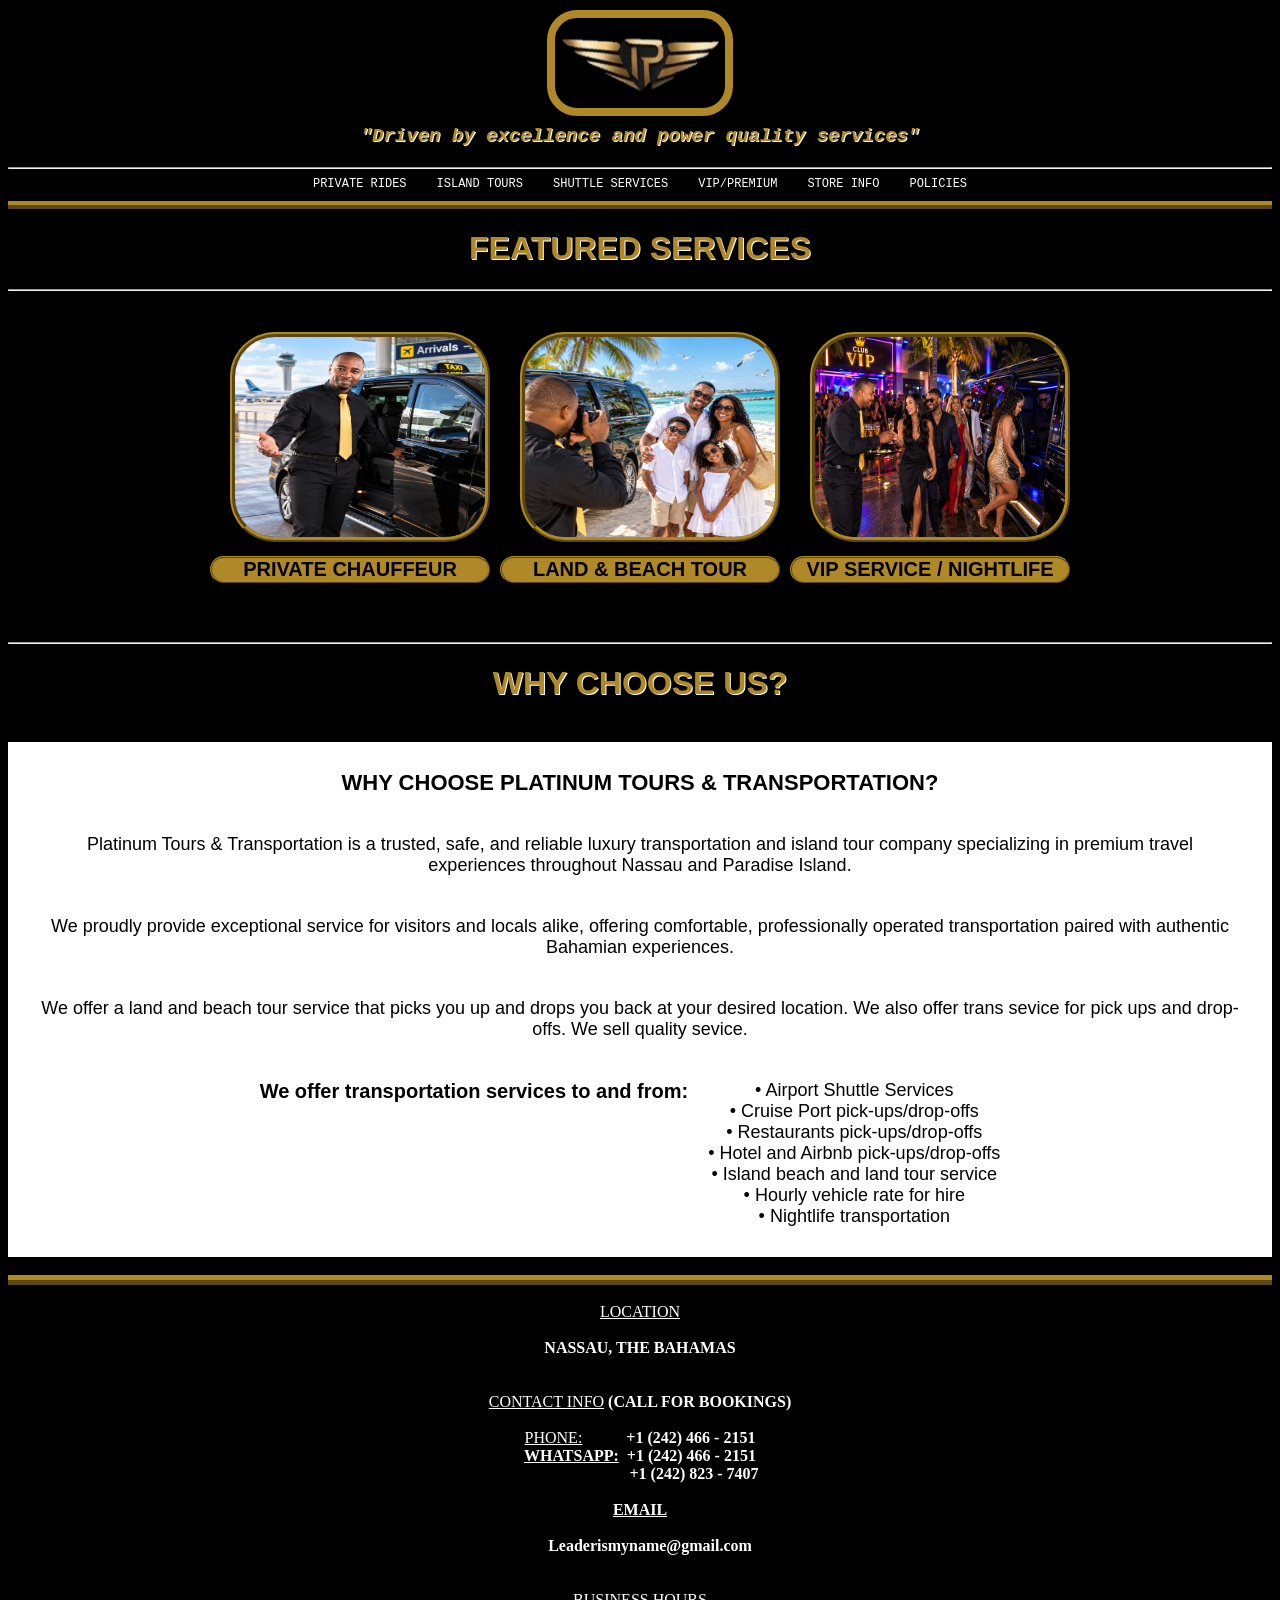
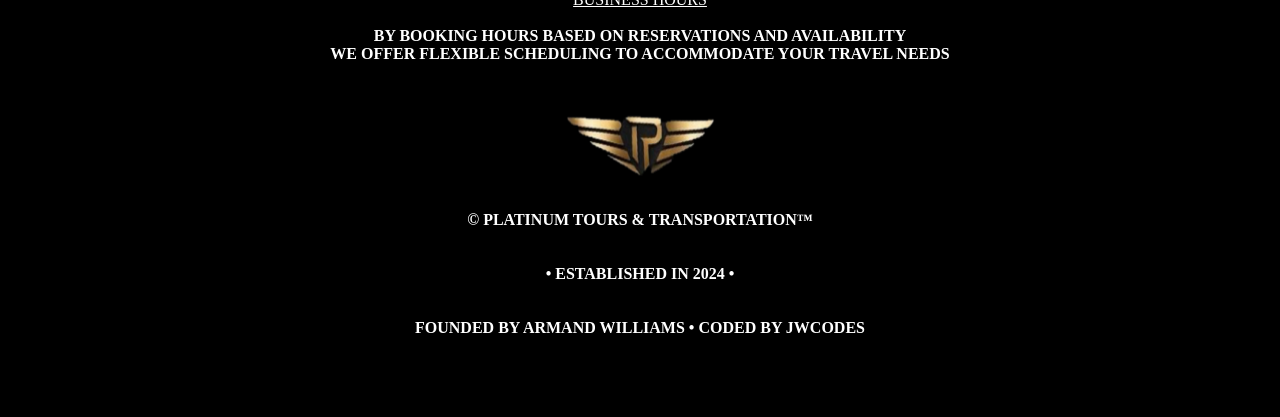
<file: index.html>
<!DOCTYPE html>
<html lang="en">
<head>
    <link rel="stylesheet" href="style.css">
    <link rel="icon" type="image/png" href="media/pt.png">

    <meta charset="utf-8">
    <meta name="viewport" content="width=device-width, initial-scale=1.0">

    <title>Platinum Tours & Transportation</title>
</head>



<header>
    <center>
        <a href="index.html">
            <img class="homelogo" src="media/pt.png" width="160" height="80">
        </a>
        <p class="slogan">"Driven by excellence and power quality services"</p>
    </center>
<hr>
    <nav class="menu">
        <a href="private-rides.html">PRIVATE RIDES</a>
        <a href="island-tours.html">ISLAND TOURS</a>
        <a href="shuttle-services.html">SHUTTLE SERVICES</a>
        <a href="vip-premium.html">VIP/PREMIUM</a>
        <a href="#storeinfo">STORE INFO</a>
        <a href="policies.html">POLICIES</a>
    </nav>
</header>


<body>
    <h1>FEATURED SERVICES</h1>
<hr>
<br>
    <section class="picsect">
        <a href="private-rides.html">
            <span>
                <img class="picedit" src="media/privatechauffeur.jpeg" width="250" height="200">
                <h3 class="gldborder">PRIVATE CHAUFFEUR</h3>
            </span>
        </a>
        <a href="island-tours.html">
            <span>
                <img class="picedit" src="media/islandtours.jpeg" width="250" height="200">
                <h3 class="gldborder">LAND & BEACH TOUR</h3>
            </span>
        </a>
        <a href="vip-premium.html">
            <span>
                <img class="picedit" src="media/vipservice.jpeg" width="250" height="200">
                <h3 class="gldborder">VIP SERVICE / NIGHTLIFE</h3>
            </span>
        </a>
    </section>
<br>
<hr>
    <h1>WHY CHOOSE US?</h1>
<br>
    <section>
        <h2>WHY CHOOSE PLATINUM TOURS & TRANSPORTATION?</h2>
            <p>
                Platinum Tours & Transportation is a trusted, safe, and reliable luxury transportation and island tour company specializing in premium travel experiences throughout Nassau and Paradise Island.
            </p>
            <p>
                We proudly provide exceptional service for visitors and locals alike, offering comfortable, professionally operated transportation paired with authentic Bahamian experiences.
            </p>
            <p>
                We offer a land and beach tour service that 
                picks you up and drops you back at your desired 
                location. We also offer trans sevice for pick ups
                and drop-offs. We sell quality sevice.
            </p>
        <h3>We offer transportation services to and from:</h3>
            <p>
                • Airport Shuttle Services<br>
                • Cruise Port pick-ups/drop-offs<br>
                • Restaurants pick-ups/drop-offs<br>
                • Hotel and Airbnb pick-ups/drop-offs<br>
                • Island beach and land tour service<br>
                • Hourly vehicle rate for hire<br>
                • Nightlife transportation<br>
            </p>
    </section>
<br>
</body>


<footer id="storeinfo">
<br>
    <u>LOCATION</u>
<br>
<br>
    <b>NASSAU, THE BAHAMAS</b>
<br>
<br>
<br>
    <u>CONTACT INFO</u> <b>(CALL FOR BOOKINGS)</b>
<br>
<br>
    <u>PHONE:</u><b>&nbsp;&nbsp;&nbsp;&nbsp;&nbsp;&nbsp;&nbsp;&nbsp;&nbsp;&nbsp;&nbsp;+1 (242) 466 - 2151</b>
<br>
    <b>
        <u>WHATSAPP:</u>&nbsp;&nbsp;+1 (242) 466 - 2151 
<br>   &nbsp;&nbsp;&nbsp;&nbsp;&nbsp;&nbsp;&nbsp;&nbsp;&nbsp;&nbsp;&nbsp;&nbsp;&nbsp;&nbsp;&nbsp;&nbsp;&nbsp;&nbsp;&nbsp;&nbsp;&nbsp;&nbsp;&nbsp;&nbsp;&nbsp;&nbsp;&nbsp;+1 (242) 823 - 7407
    </b>
<br>
<br>
    <b>
        <u>EMAIL</u> 
<br>
<br>
&nbsp;&nbsp;&nbsp;&nbsp;&nbsp;Leaderismyname@gmail.com
    </b>
<br>
<br>
<br>
    <u>BUSINESS HOURS</u>
<br>
<br>
    <b>BY BOOKING HOURS BASED ON RESERVATIONS AND AVAILABILITY</b>
<br>
    <b>WE OFFER FLEXIBLE SCHEDULING TO ACCOMMODATE YOUR TRAVEL NEEDS</b>
<br>
<br>
<br>
    <img src="media/pt.png" width="150" height="90">
<br>
<br>
    <b>&copy; PLATINUM TOURS & TRANSPORTATION&trade;</b>
<br>
<br>
<br>
    <b>• ESTABLISHED IN 2024 •</b>
<br>
<br>
<br>
    <b>FOUNDED BY ARMAND WILLIAMS • CODED BY JWCODES</b>
<br>
<br>
<br>
<br>
<br>
</footer>



</html>
</file>
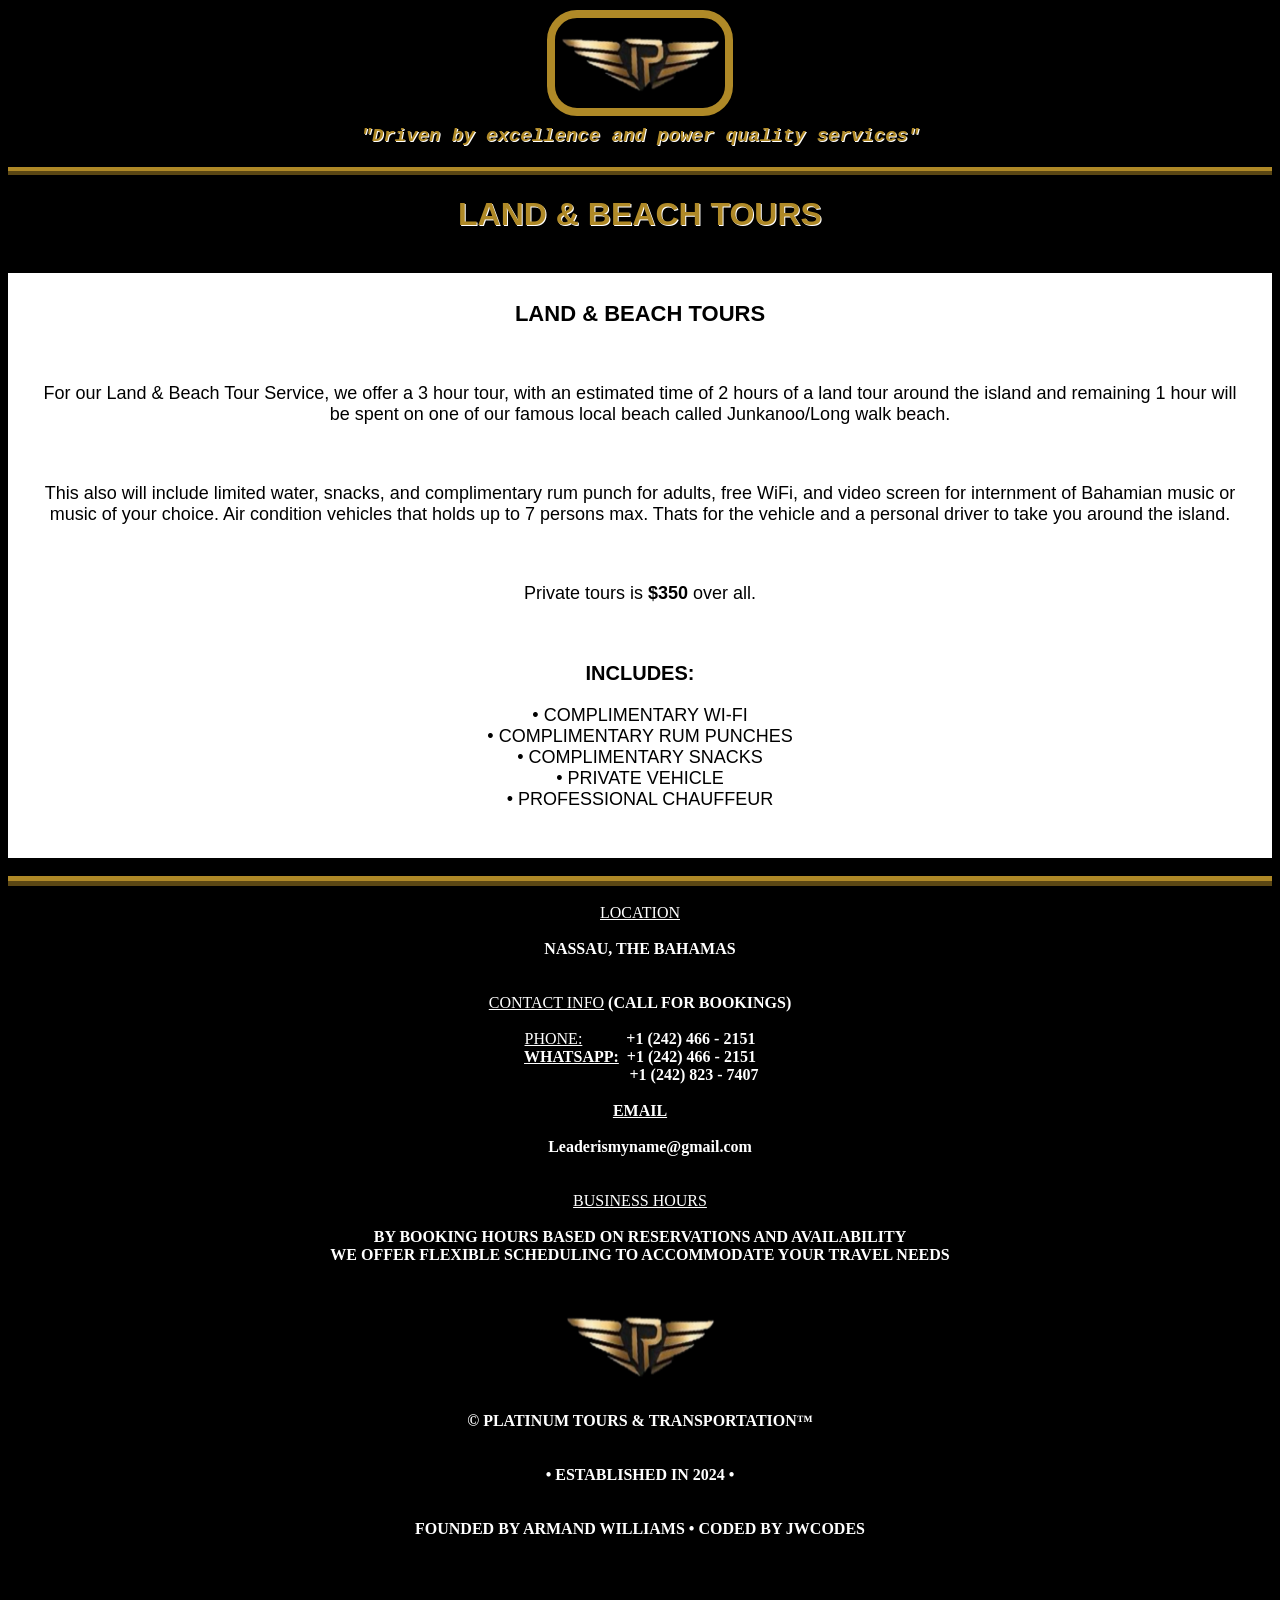
<file: island-tours.html>
<!DOCTYPE html>
<html lang="en">
<head>
    <link rel="stylesheet" href="style.css">
    <link rel="icon" type="image/png" href="media/pt.png">

    <meta charset="utf-8">
    <meta name="viewport" content="width=device-width, initial-scale=1.0">

    <title>Platinum Tours & Transportation</title>
</head>



<header>
    <center>
        <a href="index.html">
            <img class="homelogo" src="media/pt.png" width="160" height="80">
        </a>
        <p class="slogan">"Driven by excellence and power quality services"</p>
    </center>
</header>


<body>
    <h1>LAND & BEACH TOURS</h1>
<br>
    <section>
        <center>
            <h2>LAND & BEACH TOURS</h2>
<br>
            <p> 
                For our Land & Beach Tour Service, we offer a 3 hour tour, with an estimated time of 2 hours
                of a land tour around the island and remaining 1 hour will be spent on one of our famous local
                beach called Junkanoo/Long walk beach. 
            </p>
<br>
            <p>
                This also will include limited water, snacks, and
                complimentary rum punch for adults, free WiFi, and video screen for internment of Bahamian music
                or music of your choice. Air condition vehicles that holds up to 7 persons max. Thats for the vehicle
                and a personal driver to take you around the island.
            </p>
<br>
            <p>
                Private tours is  <b>$350</b> over all.
            </p>
<br>
            <h3>
                INCLUDES:
            </h3>
            <p>
                • COMPLIMENTARY WI-FI<br>
                • COMPLIMENTARY RUM PUNCHES<br>
                • COMPLIMENTARY SNACKS<br>
                • PRIVATE VEHICLE<br>
                • PROFESSIONAL CHAUFFEUR<br>
            </p>
<br>
        </center>
    </section>
<br>
</body>


<footer id="storeinfo">
<br>
    <u>LOCATION</u>
<br>
<br>
    <b>NASSAU, THE BAHAMAS</b>
<br>
<br>
<br>
    <u>CONTACT INFO</u> <b>(CALL FOR BOOKINGS)</b>
<br>
<br>
    <u>PHONE:</u><b>&nbsp;&nbsp;&nbsp;&nbsp;&nbsp;&nbsp;&nbsp;&nbsp;&nbsp;&nbsp;&nbsp;+1 (242) 466 - 2151</b>
<br>
    <b>
        <u>WHATSAPP:</u>&nbsp;&nbsp;+1 (242) 466 - 2151 
<br>   &nbsp;&nbsp;&nbsp;&nbsp;&nbsp;&nbsp;&nbsp;&nbsp;&nbsp;&nbsp;&nbsp;&nbsp;&nbsp;&nbsp;&nbsp;&nbsp;&nbsp;&nbsp;&nbsp;&nbsp;&nbsp;&nbsp;&nbsp;&nbsp;&nbsp;&nbsp;&nbsp;+1 (242) 823 - 7407
    </b>
<br>
<br>
    <b>
        <u>EMAIL</u> 
<br>
<br>
&nbsp;&nbsp;&nbsp;&nbsp;&nbsp;Leaderismyname@gmail.com
    </b>
<br>
<br>
<br>
    <u>BUSINESS HOURS</u>
<br>
<br>
    <b>BY BOOKING HOURS BASED ON RESERVATIONS AND AVAILABILITY</b>
<br>
    <b>WE OFFER FLEXIBLE SCHEDULING TO ACCOMMODATE YOUR TRAVEL NEEDS</b>
<br>
<br>
<br>
    <img src="media/pt.png" width="150" height="90">
<br>
<br>
    <b>&copy; PLATINUM TOURS & TRANSPORTATION&trade;</b>
<br>
<br>
<br>
    <b>• ESTABLISHED IN 2024 •</b>
<br>
<br>
<br>
    <b>FOUNDED BY ARMAND WILLIAMS • CODED BY JWCODES</b>
<br>
<br>
<br>
<br>
<br>
</footer>



</html>
</file>
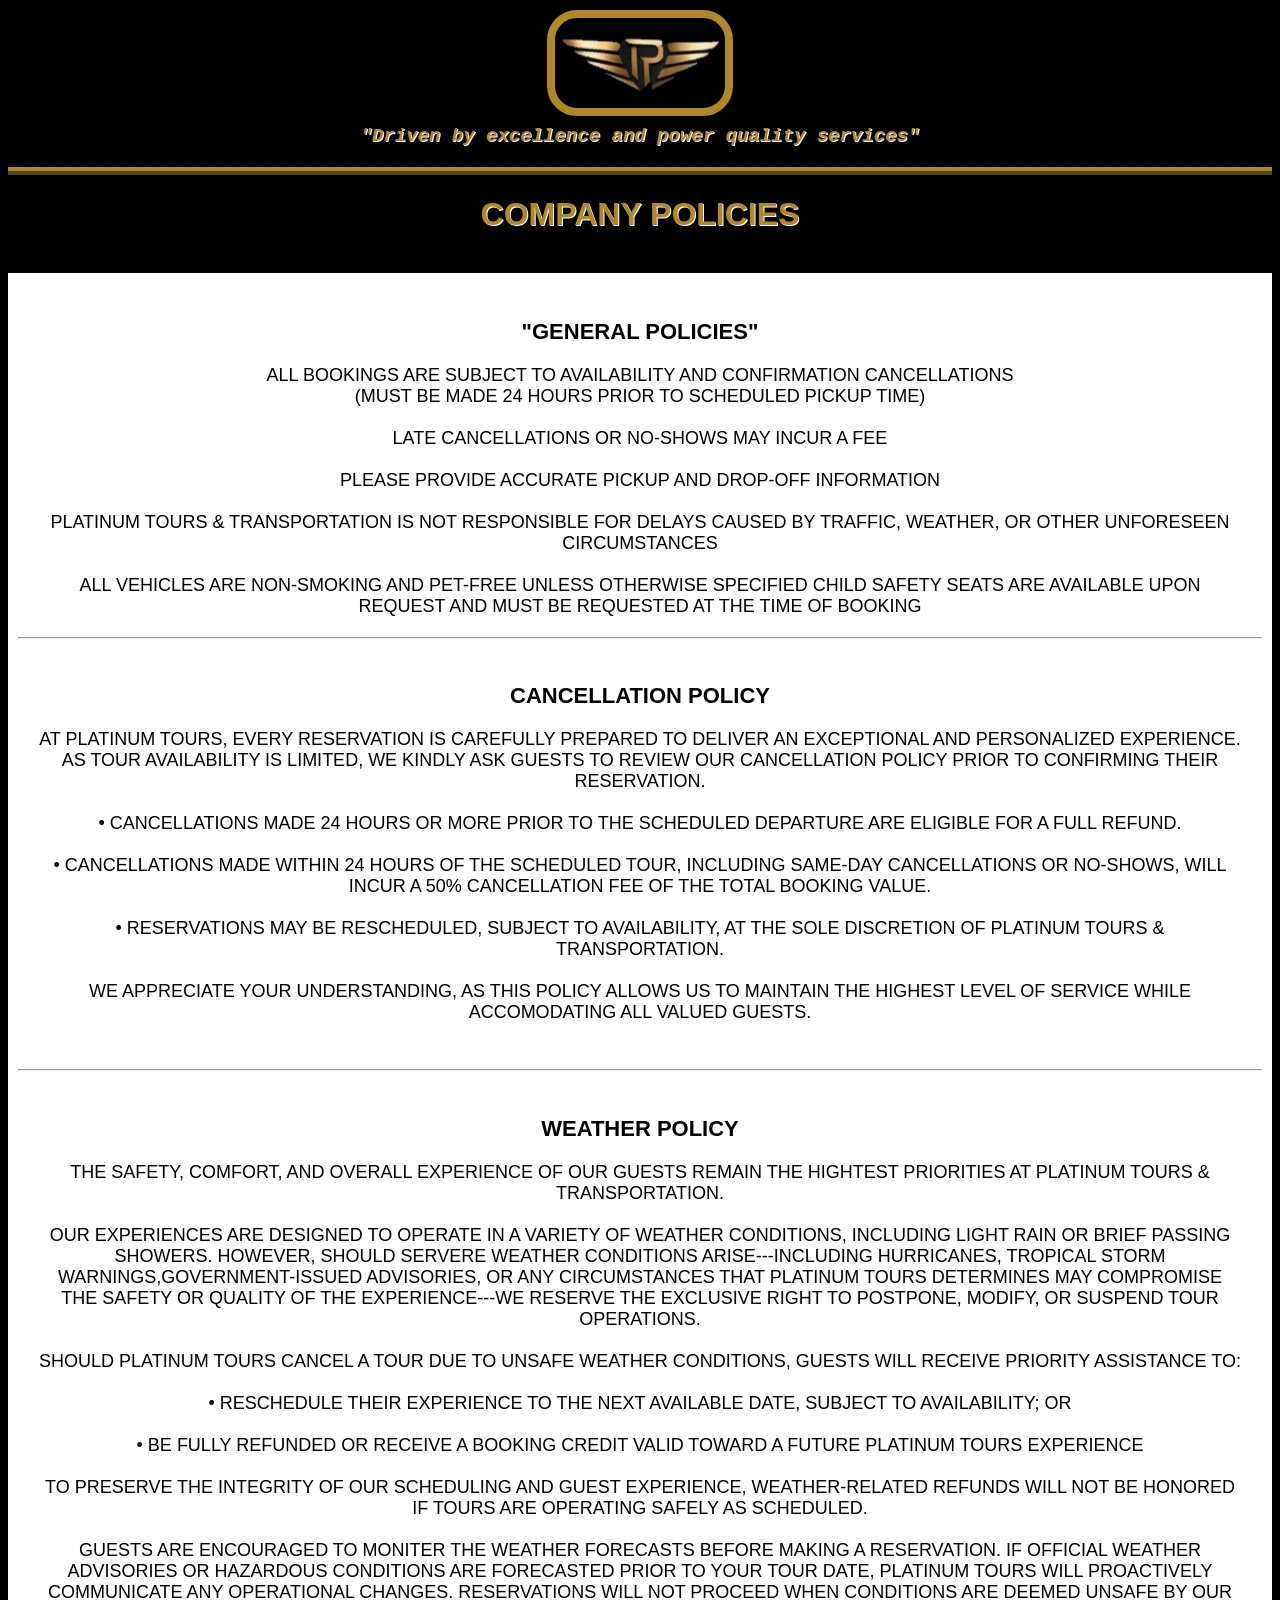
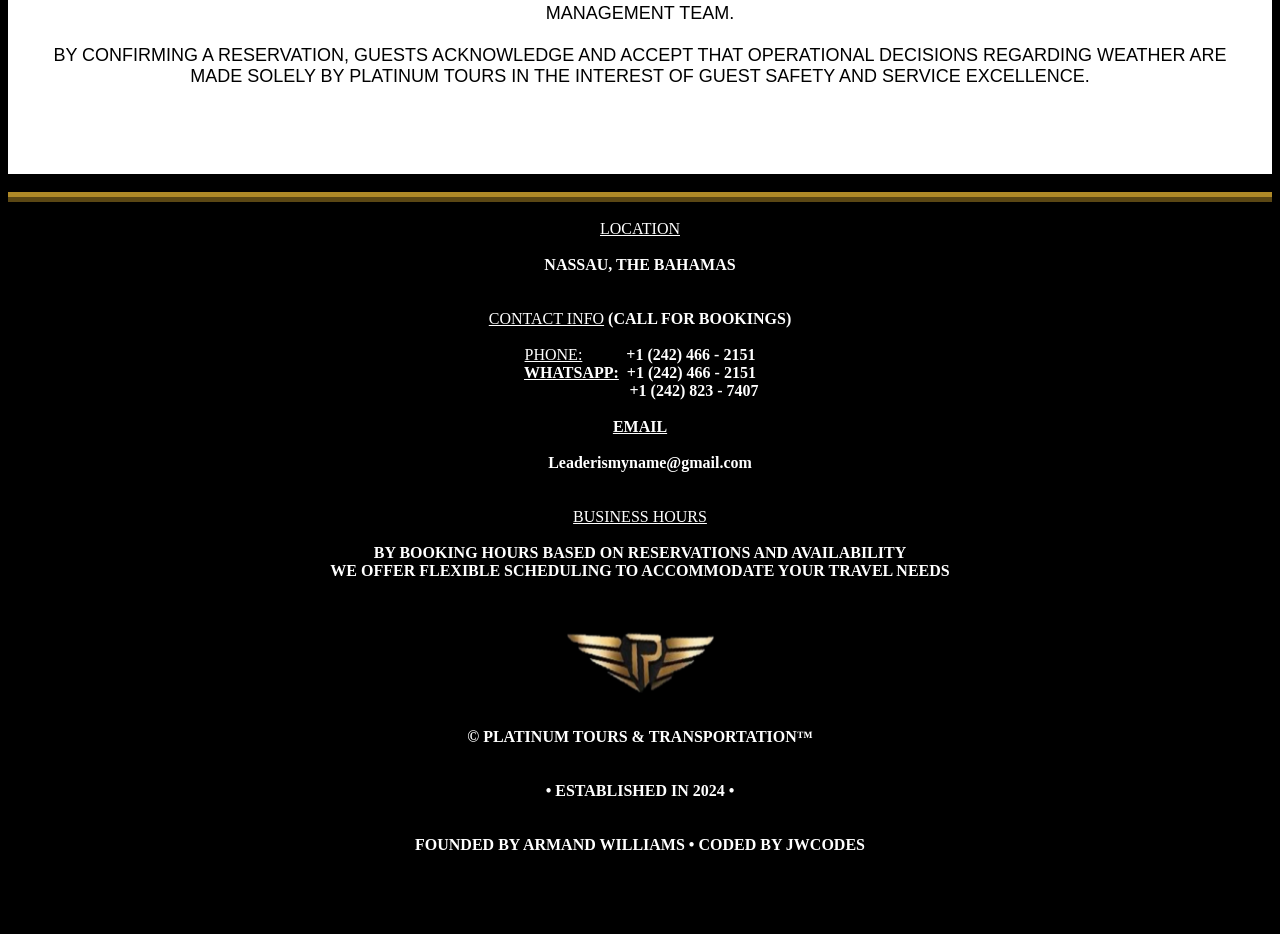
<file: policies.html>
<!DOCTYPE html>
<html lang="en">
<head>
    <link rel="stylesheet" href="style.css">
    <link rel="icon" type="image/png" href="media/pt.png">

    <meta charset="utf-8">
    <meta name="viewport" content="width=device-width, initial-scale=1.0">

    <title>Platinum Tours & Transportation</title>
</head>



<header>
    <center>
        <a href="index.html">
            <img class="homelogo" src="media/pt.png" width="160" height="80">
        </a>
        <p class="slogan">"Driven by excellence and power quality services"</p>
    </center>
</header>


<body>
    <h1>COMPANY POLICIES</h1>
<br>
    <section>
        <center>
<br>
            <h2 id="featured">"GENERAL POLICIES"</h2>
                <p> 
                    ALL BOOKINGS ARE SUBJECT TO AVAILABILITY AND CONFIRMATION CANCELLATIONS 
<br>
                    (MUST BE MADE 24 HOURS PRIOR TO SCHEDULED PICKUP TIME)
<br>
<br>
                    LATE CANCELLATIONS OR NO-SHOWS MAY INCUR A FEE
<br>
<br>
                    PLEASE PROVIDE ACCURATE PICKUP AND DROP-OFF INFORMATION
<br>
<br>
                    PLATINUM TOURS & TRANSPORTATION IS NOT RESPONSIBLE FOR DELAYS CAUSED BY TRAFFIC, WEATHER, OR OTHER UNFORESEEN CIRCUMSTANCES
<br>
<br>
                    ALL VEHICLES ARE NON-SMOKING AND PET-FREE UNLESS OTHERWISE SPECIFIED
                    CHILD SAFETY SEATS ARE AVAILABLE UPON REQUEST AND MUST BE REQUESTED AT THE TIME OF BOOKING
                </p>
<hr>
<br>
                <h2>CANCELLATION POLICY</h2>
                <p> 
                    AT PLATINUM TOURS, EVERY RESERVATION IS CAREFULLY PREPARED TO DELIVER AN EXCEPTIONAL AND PERSONALIZED EXPERIENCE.
                    AS TOUR AVAILABILITY IS LIMITED, WE KINDLY ASK GUESTS TO REVIEW OUR CANCELLATION POLICY PRIOR TO CONFIRMING THEIR RESERVATION.
<br>
<br>
                        • CANCELLATIONS MADE 24 HOURS OR MORE PRIOR TO THE SCHEDULED DEPARTURE ARE ELIGIBLE FOR A FULL REFUND.
<br>
<br>
                        • CANCELLATIONS MADE WITHIN 24 HOURS OF THE SCHEDULED TOUR, INCLUDING SAME-DAY CANCELLATIONS OR NO-SHOWS, WILL INCUR A 50%
                            CANCELLATION FEE OF THE TOTAL BOOKING VALUE.
<br>
<br>
                        • RESERVATIONS MAY BE RESCHEDULED, SUBJECT TO AVAILABILITY, AT THE SOLE DISCRETION OF PLATINUM TOURS & TRANSPORTATION.
<br>
<br>
                    WE APPRECIATE YOUR UNDERSTANDING, AS THIS POLICY ALLOWS US TO MAINTAIN THE HIGHEST LEVEL OF SERVICE WHILE ACCOMODATING ALL
                    VALUED GUESTS.
                </p>
<br>
<hr>
<br>
                    <h2>WEATHER POLICY</h2>
                <p>
                    THE SAFETY, COMFORT, AND OVERALL EXPERIENCE OF OUR GUESTS REMAIN THE HIGHTEST PRIORITIES AT PLATINUM TOURS & TRANSPORTATION. 
<br>
<br>
                    OUR EXPERIENCES ARE DESIGNED TO OPERATE IN A VARIETY OF WEATHER CONDITIONS, INCLUDING LIGHT RAIN OR BRIEF PASSING SHOWERS.
                    HOWEVER, SHOULD SERVERE WEATHER CONDITIONS ARISE---INCLUDING  HURRICANES, TROPICAL STORM WARNINGS,GOVERNMENT-ISSUED ADVISORIES,
                    OR ANY CIRCUMSTANCES THAT PLATINUM TOURS DETERMINES MAY COMPROMISE THE SAFETY OR QUALITY OF THE EXPERIENCE---WE RESERVE THE 
                    EXCLUSIVE RIGHT TO POSTPONE, MODIFY, OR SUSPEND TOUR OPERATIONS.
<br>
<br>
                    SHOULD PLATINUM TOURS CANCEL A TOUR DUE TO UNSAFE WEATHER CONDITIONS, GUESTS WILL RECEIVE PRIORITY ASSISTANCE TO:
<br>
<br>
                        • RESCHEDULE THEIR EXPERIENCE TO THE NEXT AVAILABLE DATE, SUBJECT TO AVAILABILITY; OR
<br>
<br>
                        • BE FULLY REFUNDED OR
                            RECEIVE A BOOKING CREDIT VALID TOWARD A FUTURE PLATINUM TOURS EXPERIENCE
<br>
<br>
                    TO PRESERVE THE INTEGRITY OF OUR SCHEDULING AND GUEST EXPERIENCE, WEATHER-RELATED REFUNDS WILL NOT BE HONORED IF TOURS ARE 
                    OPERATING SAFELY AS SCHEDULED.
<br>
<br>
                    GUESTS ARE ENCOURAGED TO MONITER THE WEATHER FORECASTS BEFORE MAKING A RESERVATION. IF OFFICIAL WEATHER ADVISORIES OR HAZARDOUS
                    CONDITIONS ARE FORECASTED PRIOR TO YOUR TOUR DATE, PLATINUM TOURS WILL PROACTIVELY COMMUNICATE ANY OPERATIONAL CHANGES.
                    RESERVATIONS WILL NOT PROCEED WHEN CONDITIONS ARE DEEMED UNSAFE BY OUR MANAGEMENT TEAM.
<br>
<br>
                    BY CONFIRMING A RESERVATION, GUESTS ACKNOWLEDGE AND ACCEPT THAT OPERATIONAL DECISIONS REGARDING WEATHER ARE MADE SOLELY BY 
                    PLATINUM TOURS IN THE INTEREST OF GUEST SAFETY AND SERVICE EXCELLENCE.
<br>
<br>
                </p>
<br>
<br>
        </center>
    </section>

<br>
</body>


<footer id="storeinfo">
<br>
    <u>LOCATION</u>
<br>
<br>
    <b>NASSAU, THE BAHAMAS</b>
<br>
<br>
<br>
    <u>CONTACT INFO</u> <b>(CALL FOR BOOKINGS)</b>
<br>
<br>
    <u>PHONE:</u><b>&nbsp;&nbsp;&nbsp;&nbsp;&nbsp;&nbsp;&nbsp;&nbsp;&nbsp;&nbsp;&nbsp;+1 (242) 466 - 2151</b>
<br>
    <b>
        <u>WHATSAPP:</u>&nbsp;&nbsp;+1 (242) 466 - 2151 
<br>   &nbsp;&nbsp;&nbsp;&nbsp;&nbsp;&nbsp;&nbsp;&nbsp;&nbsp;&nbsp;&nbsp;&nbsp;&nbsp;&nbsp;&nbsp;&nbsp;&nbsp;&nbsp;&nbsp;&nbsp;&nbsp;&nbsp;&nbsp;&nbsp;&nbsp;&nbsp;&nbsp;+1 (242) 823 - 7407
    </b>
<br>
<br>
    <b>
        <u>EMAIL</u> 
<br>
<br>
&nbsp;&nbsp;&nbsp;&nbsp;&nbsp;Leaderismyname@gmail.com
    </b>
<br>
<br>
<br>
    <u>BUSINESS HOURS</u>
<br>
<br>
    <b>BY BOOKING HOURS BASED ON RESERVATIONS AND AVAILABILITY</b>
<br>
    <b>WE OFFER FLEXIBLE SCHEDULING TO ACCOMMODATE YOUR TRAVEL NEEDS</b>
<br>
<br>
<br>
    <img src="media/pt.png" width="150" height="90">
<br>
<br>
    <b>&copy; PLATINUM TOURS & TRANSPORTATION&trade;</b>
<br>
<br>
<br>
    <b>• ESTABLISHED IN 2024 •</b>
<br>
<br>
<br>
    <b>FOUNDED BY ARMAND WILLIAMS • CODED BY JWCODES</b>
<br>
<br>
<br>
<br>
<br>
</footer>



</html>
</file>
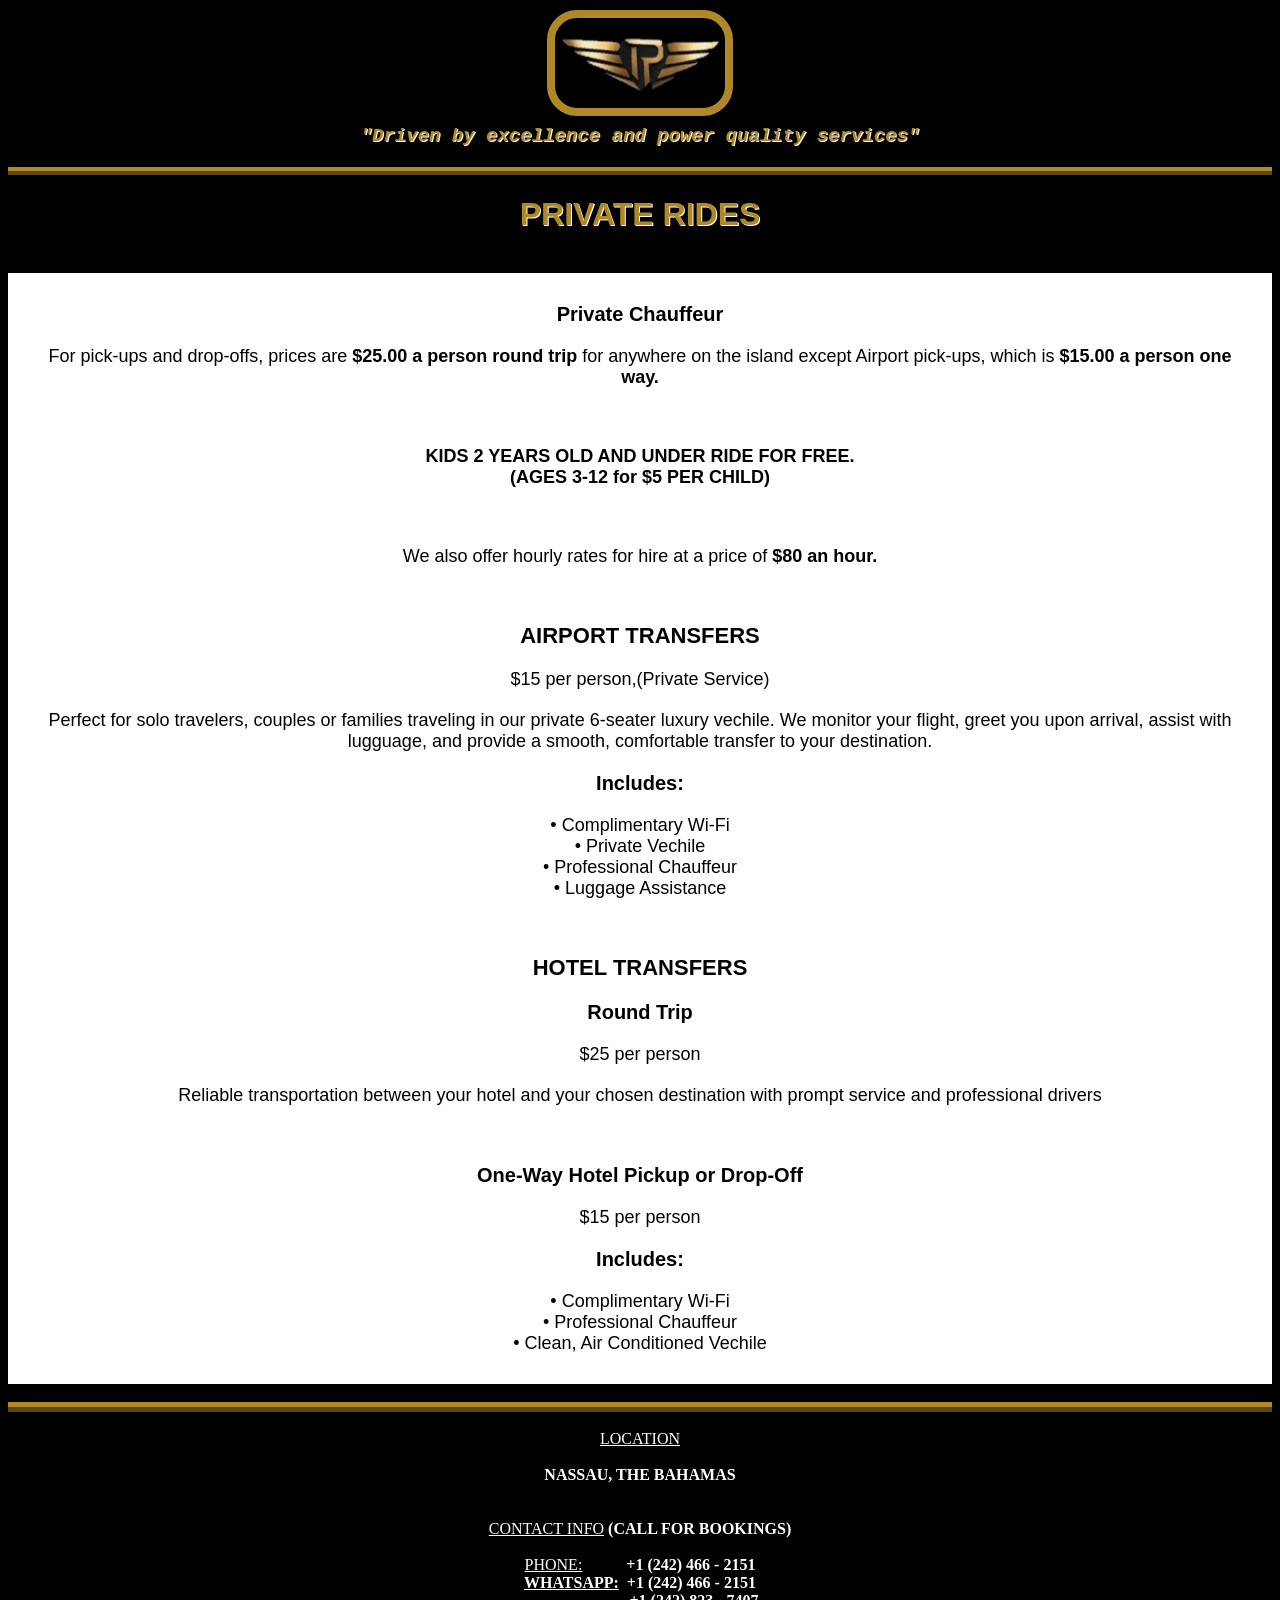
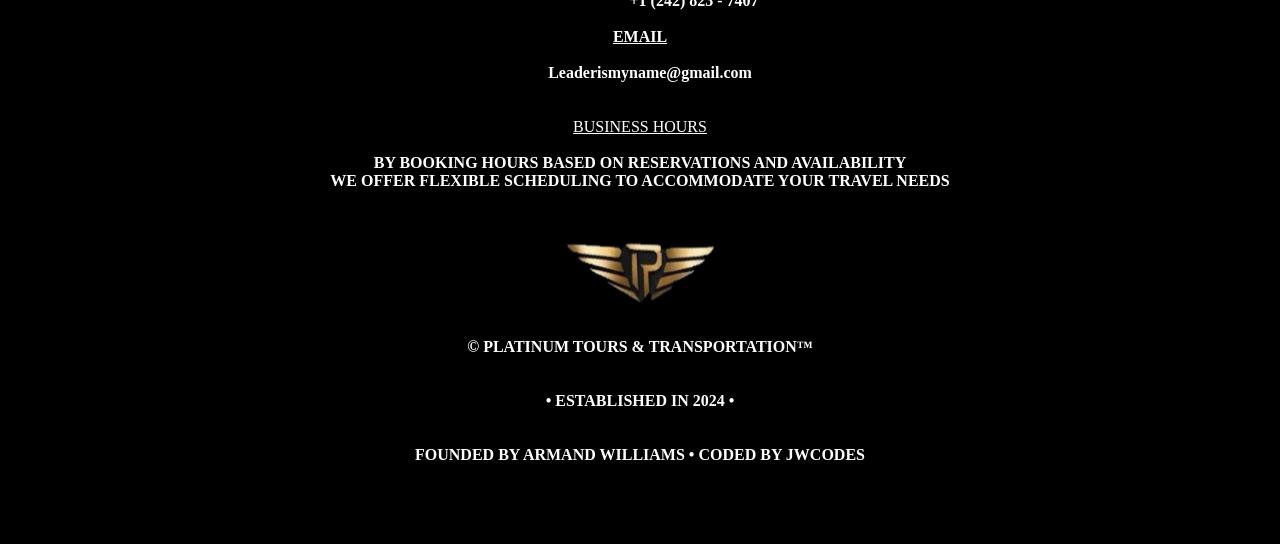
<file: private-rides.html>
<!DOCTYPE html>
<html lang="en">
<head>
    <link rel="stylesheet" href="style.css">
    <link rel="icon" type="image/png" href="media/pt.png">

    <meta charset="utf-8">
    <meta name="viewport" content="width=device-width, initial-scale=1.0">

    <title>Platinum Tours & Transportation</title>
</head>



<header>
    <center>
        <a href="index.html">
            <img class="homelogo" src="media/pt.png" width="160" height="80">
        </a>
        <p class="slogan">"Driven by excellence and power quality services"</p>
    </center>
</header>


<body>
    <h1>PRIVATE RIDES</h1>
<br>
    <section>
        <center>
            <h3>Private Chauffeur</h3>
            <p> 
                For pick-ups and drop-offs, prices are <b>$25.00 a person round trip</b> for anywhere on the island
                except Airport pick-ups, which is <b>$15.00 a person one way.</b> 
            </p>
<br>
            <p>
                <b>KIDS 2 YEARS OLD AND UNDER RIDE FOR FREE.<br>(AGES 3-12 for $5 PER CHILD)</b>
            </p>
<br>
            <p>
                We also offer hourly rates for hire at a price of <b>$80 an hour.</b>
            </p>
<br>
            <h2>AIRPORT TRANSFERS</h2>
            <p>
                $15 per person,(Private Service)
            </p>
            <p>
                Perfect for solo travelers, couples or families traveling in our private 6-seater luxury vechile.
                We monitor your flight, greet you upon arrival, assist with lugguage, and provide a smooth, 
                comfortable transfer to your destination.
            </p>
            <h3>
                Includes:
            </h3>
            <p>
                • Complimentary Wi-Fi<br>
                • Private Vechile<br>
                • Professional Chauffeur<br>
                • Luggage Assistance<br>
            </p>
<br>
            <h2>HOTEL TRANSFERS</h2>
            <h3> 
                Round Trip
            </h3>
            <p>
                $25 per person
            </p>
            <p>
                Reliable transportation between your hotel and your chosen destination with prompt service
                and professional drivers
            </p>
<br>
            <h3> 
                One-Way Hotel Pickup or Drop-Off
            </h3>
            <p>
                $15 per person
            </p>
            <h3>
                Includes:
            </h3>
            <p>
                • Complimentary Wi-Fi<br>
                • Professional Chauffeur<br>
                • Clean, Air Conditioned Vechile<br>
            </p>
        </center>
    </section>

<br>
</body>


<footer id="storeinfo">
<br>
    <u>LOCATION</u>
<br>
<br>
    <b>NASSAU, THE BAHAMAS</b>
<br>
<br>
<br>
    <u>CONTACT INFO</u> <b>(CALL FOR BOOKINGS)</b>
<br>
<br>
    <u>PHONE:</u><b>&nbsp;&nbsp;&nbsp;&nbsp;&nbsp;&nbsp;&nbsp;&nbsp;&nbsp;&nbsp;&nbsp;+1 (242) 466 - 2151</b>
<br>
    <b>
        <u>WHATSAPP:</u>&nbsp;&nbsp;+1 (242) 466 - 2151 
<br>   &nbsp;&nbsp;&nbsp;&nbsp;&nbsp;&nbsp;&nbsp;&nbsp;&nbsp;&nbsp;&nbsp;&nbsp;&nbsp;&nbsp;&nbsp;&nbsp;&nbsp;&nbsp;&nbsp;&nbsp;&nbsp;&nbsp;&nbsp;&nbsp;&nbsp;&nbsp;&nbsp;+1 (242) 823 - 7407
    </b>
<br>
<br>
    <b>
        <u>EMAIL</u> 
<br>
<br>
&nbsp;&nbsp;&nbsp;&nbsp;&nbsp;Leaderismyname@gmail.com
    </b>
<br>
<br>
<br>
    <u>BUSINESS HOURS</u>
<br>
<br>
    <b>BY BOOKING HOURS BASED ON RESERVATIONS AND AVAILABILITY</b>
<br>
    <b>WE OFFER FLEXIBLE SCHEDULING TO ACCOMMODATE YOUR TRAVEL NEEDS</b>
<br>
<br>
<br>
    <img src="media/pt.png" width="150" height="90">
<br>
<br>
    <b>&copy; PLATINUM TOURS & TRANSPORTATION&trade;</b>
<br>
<br>
<br>
    <b>• ESTABLISHED IN 2024 •</b>
<br>
<br>
<br>
    <b>FOUNDED BY ARMAND WILLIAMS • CODED BY JWCODES</b>
<br>
<br>
<br>
<br>
<br>
</footer>



</html>
</file>
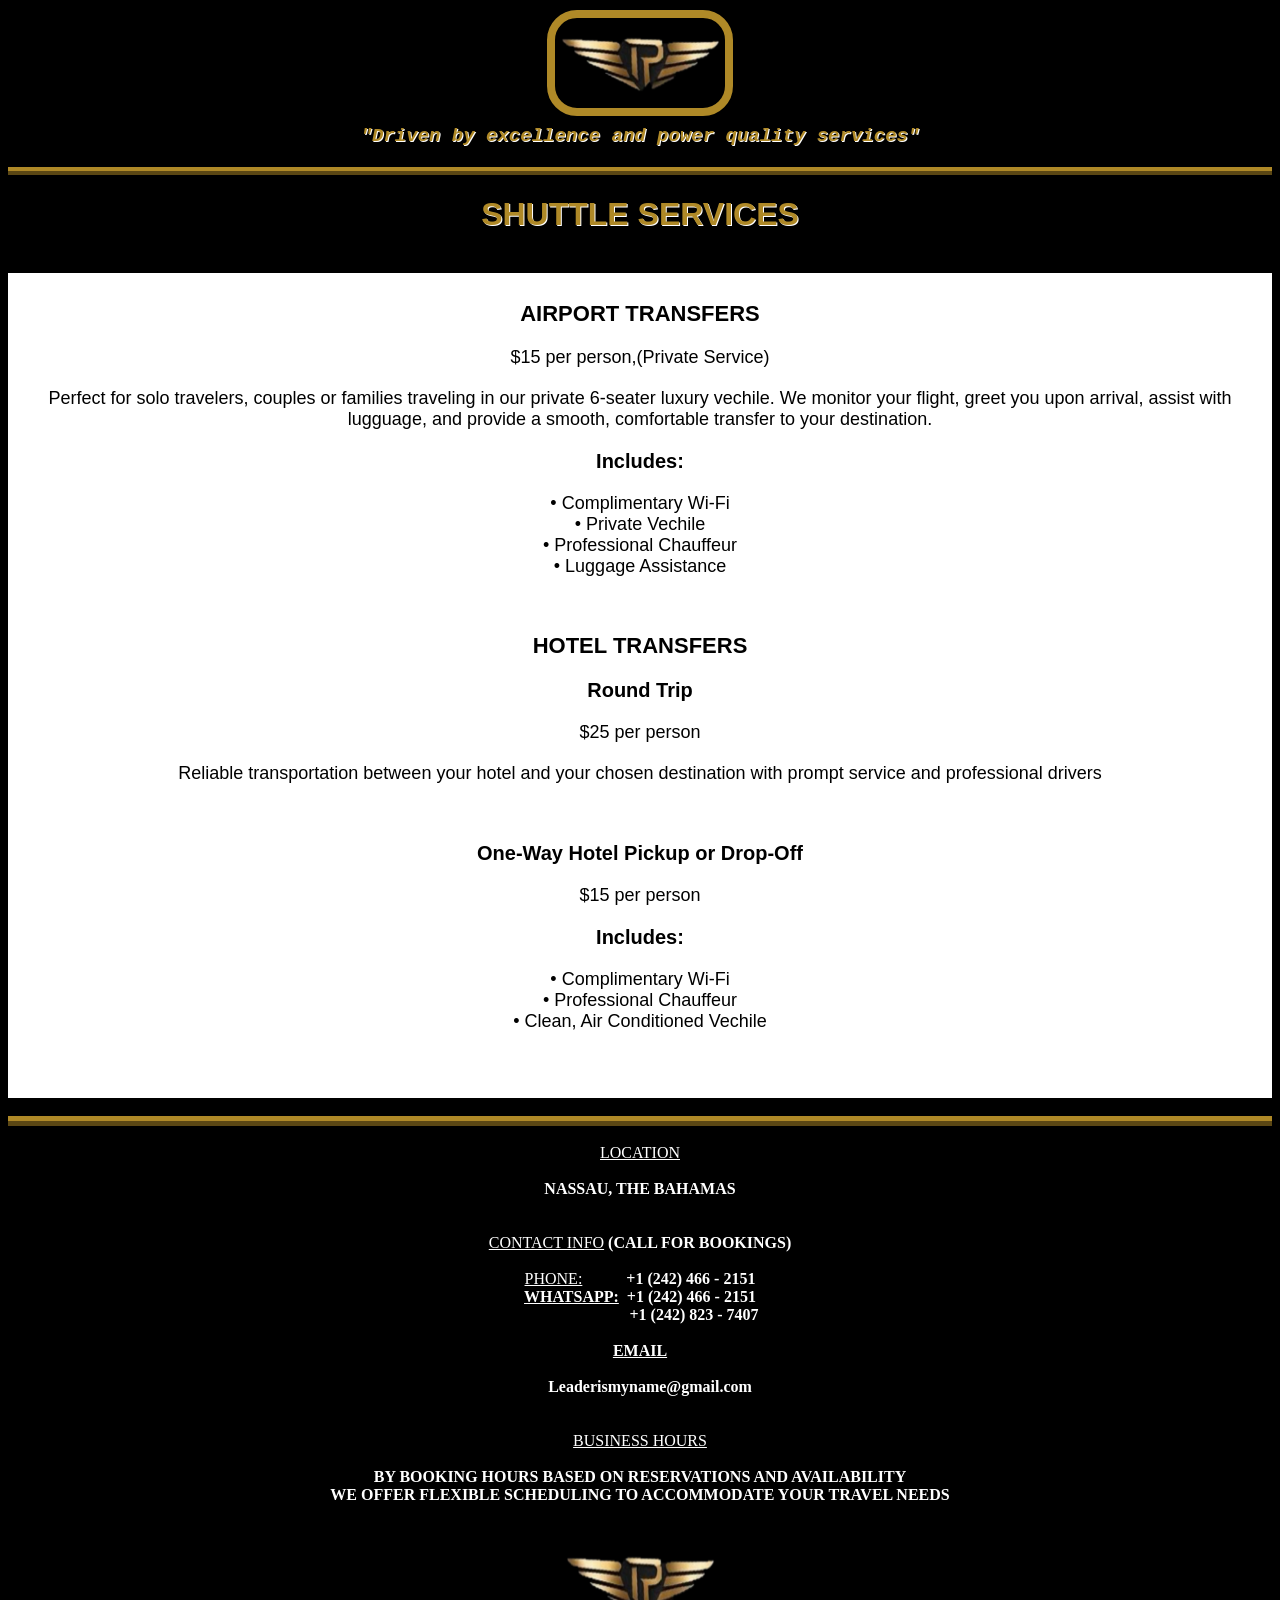
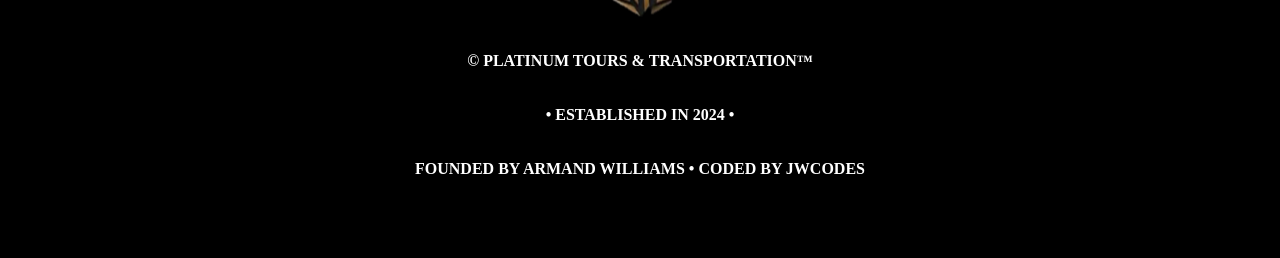
<file: shuttle-services.html>
<!DOCTYPE html>
<html lang="en">
<head>
    <link rel="stylesheet" href="style.css">
    <link rel="icon" type="image/png" href="media/pt.png">

    <meta charset="utf-8">
    <meta name="viewport" content="width=device-width, initial-scale=1.0">

    <title>Platinum Tours & Transportation</title>
</head>



<header>
    <center>
        <a href="index.html">
            <img class="homelogo" src="media/pt.png" width="160" height="80">
        </a>
        <p class="slogan">"Driven by excellence and power quality services"</p>
    </center>
</header>


<body>
    <h1>SHUTTLE SERVICES</h1>
<br>
    <section>
        <center>
            <h2>AIRPORT TRANSFERS</h2>
            <p>
                $15 per person,(Private Service)
            </p>
            <p>
                Perfect for solo travelers, couples or families traveling in our private 6-seater luxury vechile.
                We monitor your flight, greet you upon arrival, assist with lugguage, and provide a smooth, 
                comfortable transfer to your destination.
            </p>
            <h3>
                Includes:
            </h3>
            <p>
                • Complimentary Wi-Fi<br>
                • Private Vechile<br>
                • Professional Chauffeur<br>
                • Luggage Assistance<br>
            </p>
<br>
            <h2>HOTEL TRANSFERS</h2>
            <h3> 
                Round Trip
            </h3>
            <p>
                $25 per person
            </p>
            <p>
                Reliable transportation between your hotel and your chosen destination with prompt service
                and professional drivers
            </p>
<br>
            <h3> 
                One-Way Hotel Pickup or Drop-Off
            </h3>
            <p>
                $15 per person
            </p>
            <h3>
                Includes:
            </h3>
            <p>
                • Complimentary Wi-Fi<br>
                • Professional Chauffeur<br>
                • Clean, Air Conditioned Vechile<br>
            </p>
<br>
<br>
        </center>
    </section>

<br>
</body>


<footer id="storeinfo">
<br>
    <u>LOCATION</u>
<br>
<br>
    <b>NASSAU, THE BAHAMAS</b>
<br>
<br>
<br>
    <u>CONTACT INFO</u> <b>(CALL FOR BOOKINGS)</b>
<br>
<br>
    <u>PHONE:</u><b>&nbsp;&nbsp;&nbsp;&nbsp;&nbsp;&nbsp;&nbsp;&nbsp;&nbsp;&nbsp;&nbsp;+1 (242) 466 - 2151</b>
<br>
    <b>
        <u>WHATSAPP:</u>&nbsp;&nbsp;+1 (242) 466 - 2151 
<br>   &nbsp;&nbsp;&nbsp;&nbsp;&nbsp;&nbsp;&nbsp;&nbsp;&nbsp;&nbsp;&nbsp;&nbsp;&nbsp;&nbsp;&nbsp;&nbsp;&nbsp;&nbsp;&nbsp;&nbsp;&nbsp;&nbsp;&nbsp;&nbsp;&nbsp;&nbsp;&nbsp;+1 (242) 823 - 7407
    </b>
<br>
<br>
    <b>
        <u>EMAIL</u> 
<br>
<br>
&nbsp;&nbsp;&nbsp;&nbsp;&nbsp;Leaderismyname@gmail.com
    </b>
<br>
<br>
<br>
    <u>BUSINESS HOURS</u>
<br>
<br>
    <b>BY BOOKING HOURS BASED ON RESERVATIONS AND AVAILABILITY</b>
<br>
    <b>WE OFFER FLEXIBLE SCHEDULING TO ACCOMMODATE YOUR TRAVEL NEEDS</b>
<br>
<br>
<br>
    <img src="media/pt.png" width="150" height="90">
<br>
<br>
    <b>&copy; PLATINUM TOURS & TRANSPORTATION&trade;</b>
<br>
<br>
<br>
    <b>• ESTABLISHED IN 2024 •</b>
<br>
<br>
<br>
    <b>FOUNDED BY ARMAND WILLIAMS • CODED BY JWCODES</b>
<br>
<br>
<br>
<br>
<br>
</footer>



</html>
</file>
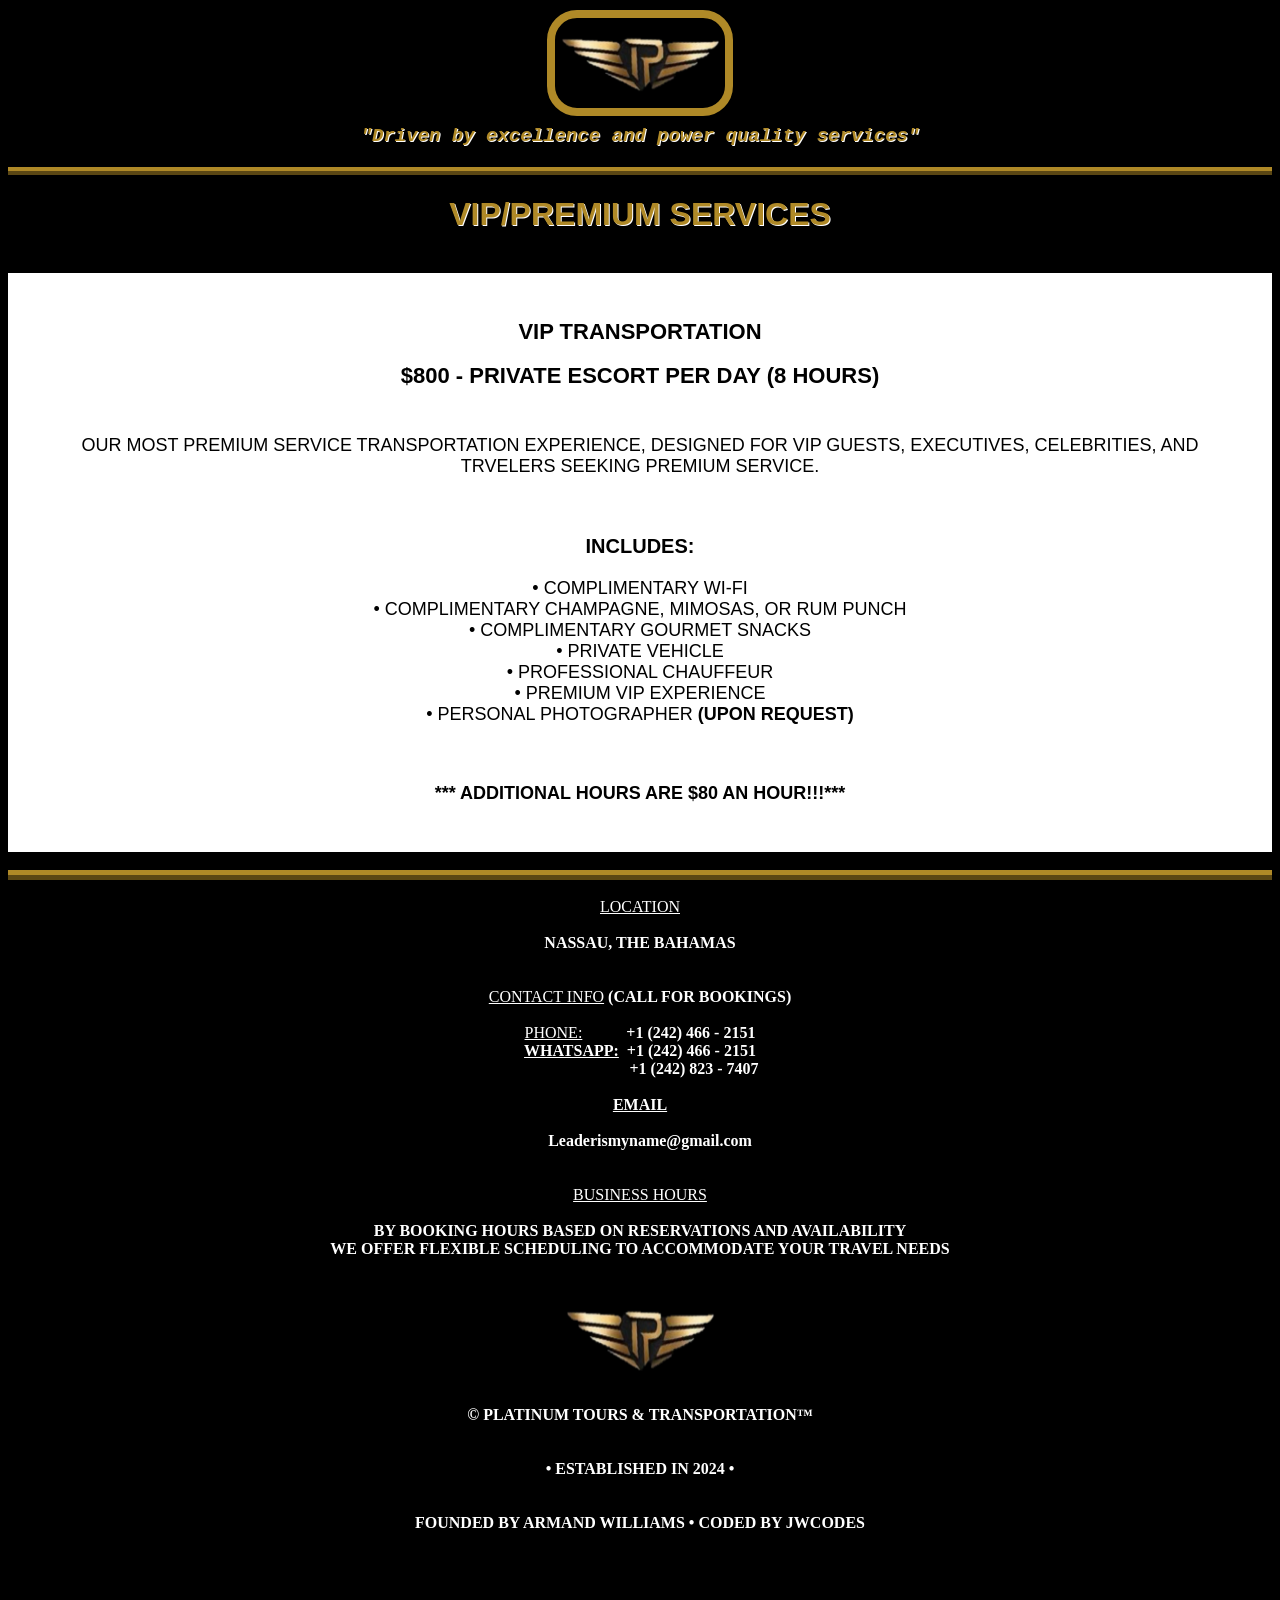
<file: vip-premium.html>
<!DOCTYPE html>
<html lang="en">
<head>
    <link rel="stylesheet" href="style.css">
    <link rel="icon" type="image/png" href="media/pt.png">

    <meta charset="utf-8">
    <meta name="viewport" content="width=device-width, initial-scale=1.0">

    <title>Platinum Tours & Transportation</title>
</head>



<header>
    <center>
        <a href="index.html">
            <img class="homelogo" src="media/pt.png" width="160" height="80">
        </a>
        <p class="slogan">"Driven by excellence and power quality services"</p>
    </center>
</header>


<body>
    <h1>VIP/PREMIUM SERVICES</h1>
<br>
    <section>
    <center>
<br>
        <h2>VIP TRANSPORTATION</h2>
        <h2>
           <b>$800</b> - PRIVATE ESCORT PER DAY (8 HOURS)
<br>
<br>
        </h2>
        <p>
            OUR MOST PREMIUM SERVICE TRANSPORTATION EXPERIENCE, DESIGNED FOR VIP GUESTS,
            EXECUTIVES, CELEBRITIES, AND TRVELERS SEEKING PREMIUM SERVICE.
        </p>
<br>
        <h3>
            INCLUDES:
        </h3>
        <p>
            • COMPLIMENTARY WI-FI<br>
            • COMPLIMENTARY CHAMPAGNE, MIMOSAS, OR RUM PUNCH<br>
            • COMPLIMENTARY GOURMET SNACKS<br>
            • PRIVATE VEHICLE<br>
            • PROFESSIONAL CHAUFFEUR<br>
            • PREMIUM VIP EXPERIENCE<br>
            • PERSONAL PHOTOGRAPHER <b>(UPON REQUEST)</b><br>
        </p>
<br>
        <p>
            <b>*** ADDITIONAL HOURS ARE $80 AN HOUR!!!***</b>
        </p>
<br>
    </center>

    </section>

<br>
</body>


<footer id="storeinfo">
<br>
    <u>LOCATION</u>
<br>
<br>
    <b>NASSAU, THE BAHAMAS</b>
<br>
<br>
<br>
    <u>CONTACT INFO</u> <b>(CALL FOR BOOKINGS)</b>
<br>
<br>
    <u>PHONE:</u><b>&nbsp;&nbsp;&nbsp;&nbsp;&nbsp;&nbsp;&nbsp;&nbsp;&nbsp;&nbsp;&nbsp;+1 (242) 466 - 2151</b>
<br>
    <b>
        <u>WHATSAPP:</u>&nbsp;&nbsp;+1 (242) 466 - 2151 
<br>   &nbsp;&nbsp;&nbsp;&nbsp;&nbsp;&nbsp;&nbsp;&nbsp;&nbsp;&nbsp;&nbsp;&nbsp;&nbsp;&nbsp;&nbsp;&nbsp;&nbsp;&nbsp;&nbsp;&nbsp;&nbsp;&nbsp;&nbsp;&nbsp;&nbsp;&nbsp;&nbsp;+1 (242) 823 - 7407
    </b>
<br>
<br>
    <b>
        <u>EMAIL</u> 
<br>
<br>
&nbsp;&nbsp;&nbsp;&nbsp;&nbsp;Leaderismyname@gmail.com
    </b>
<br>
<br>
<br>
    <u>BUSINESS HOURS</u>
<br>
<br>
    <b>BY BOOKING HOURS BASED ON RESERVATIONS AND AVAILABILITY</b>
<br>
    <b>WE OFFER FLEXIBLE SCHEDULING TO ACCOMMODATE YOUR TRAVEL NEEDS</b>
<br>
<br>
<br>
    <img src="media/pt.png" width="150" height="90">
<br>
<br>
    <b>&copy; PLATINUM TOURS & TRANSPORTATION&trade;</b>
<br>
<br>
<br>
    <b>• ESTABLISHED IN 2024 •</b>
<br>
<br>
<br>
    <b>FOUNDED BY ARMAND WILLIAMS • CODED BY JWCODES</b>
<br>
<br>
<br>
<br>
<br>
</footer>



</html>
</file>
<file: style.css>
header{
    border-bottom:rgb(175, 137, 39) 8px ridge;
    margin-top: 10px;
}
body{
    background-color: #000000;
}
h1{
    text-align: center;
    color:rgb(175, 137, 39);
    font-family:'Franklin Gothic Medium', 'Arial Narrow', Arial, sans-serif;
    text-shadow:#ffffff 1px 1px;
}
section{
    display: flex;
    flex-wrap: wrap;
    justify-content: center;
    text-align: center;
    text-rendering: auto;
    background-color:#ffffff;
    color:#000000;
    font-family: Arial;
    padding: 10px;
}
span{
    padding: 20px;
}
h2{
    font-size: 22px;
    font-weight: bolder;
}
h3{
    font-size: 20px;
    font-weight: bold;
}
p{
    margin: 20px;
    font-size: 18px;
}
p:hover{
    border-radius: 20px;
    background-color:#000000;
    color:rgb(175, 137, 39);
}
a{
    cursor: pointer;
    text-decoration: none;
}
footer{
    text-align: center;
    border-top:rgb(175, 137, 39) 10px ridge;
    color:#ffffff;
}



.homelogo{
    border: rgb(175, 137, 39) 8px solid;
    border-radius: 30px;
    margin: 0px;
    padding: 5px;
}
.slogan{
    margin-top: 5px;
    color:rgb(175, 137, 39);
    font-size: 19px;
    font-weight: bolder;
    font-style: italic;
    font-family: 'Courier New', Courier, monospace;
    text-shadow:#ffffff 1px 1px;
}
.menu{
    display: flex;
    flex-wrap: wrap;
    justify-content: center;
    gap: 30px;
    margin-bottom: 10px;
}
.menu a{
    color:#ffffff;
    font-size: 12px;
    font-family: monospace;
}
.menu a:hover{
    color:rgb(175, 137, 39);
    font-size: 14px;
}
.picsect{
    background-color:#000000;
}
.picedit{
    border:rgb(175, 137, 39) 5px ridge;
    border-radius: 45px;
    margin: 5px;
}
.gldborder{
    border:rgb(175, 137, 39) 2px ridge;
    border-radius: 30px;
    background-color:rgb(175, 137, 39);
    margin: 5px;
    color:#000000;
}
</file>
